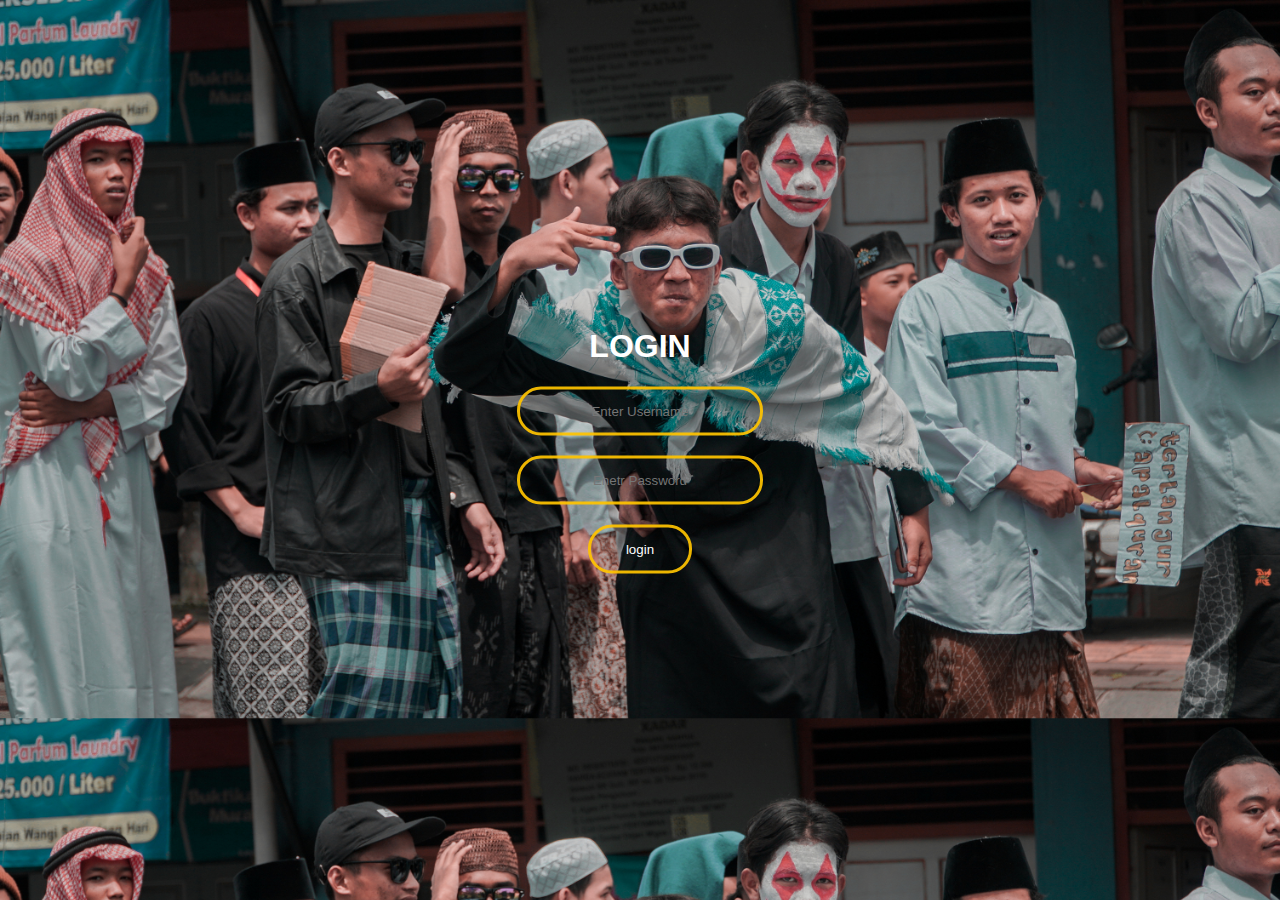
<file: index.html>
<!DOCTYPE html>
<html lang="en">

<head>
    <meta charset="UTF-8">
    <meta http-equiv="X-UA-Compatible" content="IE=edge">
    <meta name="viewport" content="width=device-width, initial-scale=1.0">
    <title>warning</title>
    <style>
        body {
            margin: 0;
            padding: 0;
            font-family: sans-serif;
            background: url(foto/hsn9.jpg);
            background-size: cover;
        }

        .box {
            width: 300px;
            padding: 30px;
            position: absolute;
            top: 50%;
            left: 50%;
            transform: translate(-50%, -50%);
            /**background: rgba(0, 0, 0, 0.4);**/
            text-align: center;
        }

        .box h1 {
            color: white;
            text-transform: uppercase;
            font-weight: 700;
        }

        .box input[type="text"],
        .box input[type="password"] {
            border: 0;
            background: none;
            display: block;
            margin: 20px auto;
            text-align: center;
            border: 3px solid #ffc400ec;
            padding: 14px 10px;
            width: 220px;
            outline: none;
            color: white;
            border-radius: 24px;
            transition: 0, 25px;
        }

        .box input[type="text"]:focus,
        .box input[type="password"]:focus {
            width: 270px;
            border-color: #ffc400ec;
        }

        .box input[type=submit] {
            border: 0;
            background: none;
            display: block;
            margin: 20px auto;
            text-align: center;
            border: 3px solid #ffc400ec;
            padding: 14px 35px;
            outline: none;
            color: white;
            border-radius: 24px;
            transition: 0, 25px;
            cursor: pointer;
        }

        .box input[type=submit]:hover {
            background: #ffc400ec;
        }
    </style>
</head>

<body>
    <form class="box" action="proyek.html" method="POST">
        <h1>
            login
        </h1>
        <input type="text" name="" placeholder="Enter Username" id="username">
        <input type="password" name="" placeholder="Enetr Password" id="password">
        <input type="submit" name="" value="login">
    </form>

</body>

</html>
</file>
